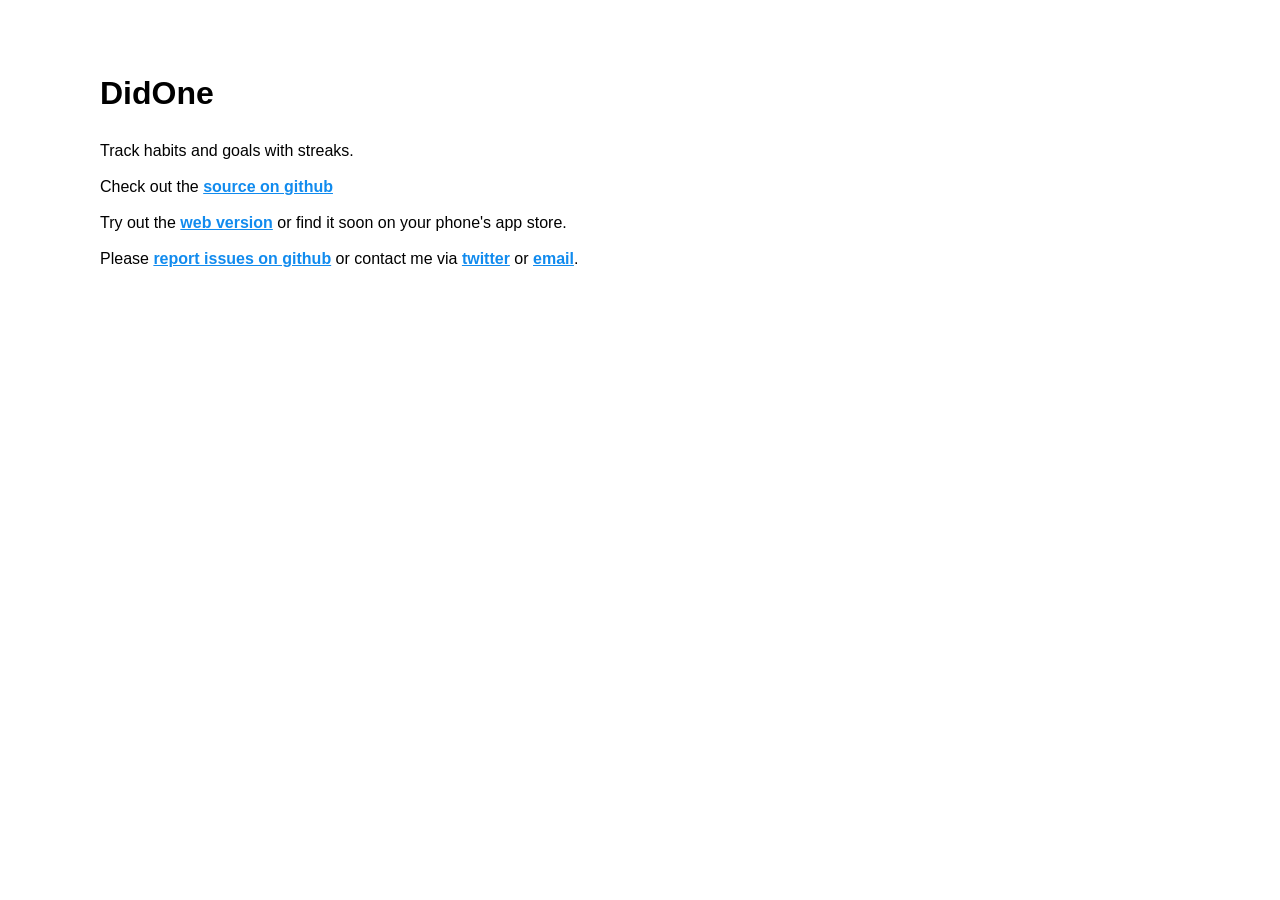
<file: web/index.html>
<html>
  <head>
    <meta charset="UTF-8" />
    <title>DidOne</title>
    <link rel="stylesheet" href="index.css" />
  </head>
  <body>
    <main>
      <h1>DidOne</h1>
      <p>Track habits and goals with streaks.</p>
      <p>
        Check out the
        <a href="https://github.com/aloyuv/didit/">source on github</a>
      </p>
      <p>
        Try out the
        <a href="https://aloyuv.github.io/didit/">web version</a> or find it
        soon on your phone's app store.
      </p>

      <p>
        Please
        <a href="https://github.com/aloyuv/didit/issues"
          >report issues on github</a
        >
        or contact me via <a href="https://x.com/ubershmekel">twitter</a> or
        <a href="mailto:ubershmekel@gmail.com">email</a>.
      </p>

      <!-- <script
      src="https://cdn.jsdelivr.net/npm/app-redirect-page/dist/app-redirect-page.js"
      data-ios="https://apps.apple.com/app/id000000000"
      data-android="https://play.google.com/store/apps/details?id=com.example.app"
      data-delayms="350"
      data-heading="Get the full app"
      data-target-selector="#app-cta"
      data-newtab="true"
    ></script> -->
    </main>
  </body>
</html>
</file>
<file: web/index.css>
/* MVP.css v1.17.3 - https://github.com/andybrewer/mvp */

:root {
  --active-brightness: 0.85;
  --border-radius: 5px;
  --box-shadow: 2px 2px 10px;
  --color-accent: #118bee15;
  --color-bg: #fff;
  --color-bg-secondary: #e9e9e9;
  --color-link: #118bee;
  --color-secondary: #920de9;
  --color-secondary-accent: #920de90b;
  --color-shadow: #f4f4f4;
  --color-table: #118bee;
  --color-text: #000;
  --color-text-secondary: #999;
  --color-scrollbar: #cacae8;
  --font-family: -apple-system, BlinkMacSystemFont, "Segoe UI", Roboto, Oxygen-Sans, Ubuntu, Cantarell, "Helvetica Neue", sans-serif;
  --hover-brightness: 1.2;
  --justify-important: center;
  --justify-normal: left;
  --line-height: 1.5;
  --width-card: 285px;
  --width-card-medium: 460px;
  --width-card-wide: 800px;
  --width-content: 1080px;
}

@media (prefers-color-scheme: dark) {
  :root[color-mode="user"] {
    --color-accent: #0097fc4f;
    --color-bg: #333;
    --color-bg-secondary: #555;
    --color-link: #0097fc;
    --color-secondary: #e20de9;
    --color-secondary-accent: #e20de94f;
    --color-shadow: #bbbbbb20;
    --color-table: #0097fc;
    --color-text: #f7f7f7;
    --color-text-secondary: #aaa;
  }
}

html {
  scroll-behavior: smooth;
}

@media (prefers-reduced-motion: reduce) {
  html {
    scroll-behavior: auto;
  }
}

/* Layout */
article aside {
  background: var(--color-secondary-accent);
  border-left: 4px solid var(--color-secondary);
  padding: 0.01rem 0.8rem;
}

body {
  background: var(--color-bg);
  color: var(--color-text);
  font-family: var(--font-family);
  line-height: var(--line-height);
  margin: 0;
  overflow-x: hidden;
  padding: 0;
}

footer,
header,
main {
  margin: 0 auto;
  max-width: var(--width-content);
  padding: 3rem 1rem;
}

hr {
  background-color: var(--color-bg-secondary);
  border: none;
  height: 1px;
  margin: 4rem 0;
  width: 100%;
}

section {
  display: flex;
  flex-wrap: wrap;
  justify-content: var(--justify-important);
}

section img,
article img {
  max-width: 100%;
}

section pre {
  overflow: auto;
}

section aside {
  border: 1px solid var(--color-bg-secondary);
  border-radius: var(--border-radius);
  box-shadow: var(--box-shadow) var(--color-shadow);
  margin: 1rem;
  padding: 1.25rem;
  width: var(--width-card);
}

section aside:hover {
  box-shadow: var(--box-shadow) var(--color-bg-secondary);
}

[hidden] {
  display: none;
}

/* Headers */
article header,
div header,
main header {
  padding-top: 0;
}

header {
  text-align: var(--justify-important);
}

header a b,
header a em,
header a i,
header a strong {
  margin-left: 0.5rem;
  margin-right: 0.5rem;
}

header nav img {
  margin: 1rem 0;
}

section header {
  padding-top: 0;
  width: 100%;
}

/* Nav */
nav {
  align-items: center;
  display: flex;
  font-weight: bold;
  justify-content: space-between;
  margin-bottom: 7rem;
}

nav ul {
  list-style: none;
  padding: 0;
}

nav ul li {
  display: inline-block;
  margin: 0 0.5rem;
  position: relative;
  text-align: left;
}

/* Nav Dropdown */
nav ul li:hover ul {
  display: block;
}

nav ul li:focus-within ul {
  display: block;
}

nav ul li ul {
  background: var(--color-bg);
  border: 1px solid var(--color-bg-secondary);
  border-radius: var(--border-radius);
  box-shadow: var(--box-shadow) var(--color-shadow);
  display: none;
  height: auto;
  left: -2px;
  padding: 0.5rem 1rem;
  position: absolute;
  top: 1.7rem;
  white-space: nowrap;
  width: auto;
  z-index: 1;
}

nav ul li ul::before {
  /* fill gap above to make mousing over them easier */
  content: "";
  position: absolute;
  left: 0;
  right: 0;
  top: -0.5rem;
  height: 0.5rem;
}

nav ul li ul li,
nav ul li ul li a {
  display: block;
}

/* Nav for Mobile */
@media (max-width: 768px) {
  nav {
    flex-wrap: wrap;
  }

  nav ul li {
    width: calc(100% - 1em);
  }

  nav ul li ul {
    border: none;
    box-shadow: none;
    display: block;
    position: static;
  }
}

/* Typography */
code,
samp {
  background-color: var(--color-accent);
  border-radius: var(--border-radius);
  color: var(--color-text);
  display: inline-block;
  margin: 0 0.1rem;
  padding: 0 0.5rem;
}

details {
  margin: 1.3rem 0;
}

details summary {
  font-weight: bold;
  cursor: pointer;
}

h1,
h2,
h3,
h4,
h5,
h6 {
  line-height: var(--line-height);
  text-wrap: balance;
}

mark {
  padding: 0.1rem;
}

ol li,
ul li {
  padding: 0.2rem 0;
}

p {
  margin: 0.75rem 0;
  padding: 0;
  width: 100%;
}

pre {
  margin: 1rem 0;
  max-width: var(--width-card-wide);
  padding: 1rem 0;
}

pre code,
pre samp {
  display: block;
  max-width: var(--width-card-wide);
  padding: 0.5rem 2rem;
  white-space: pre-wrap;
}

small {
  color: var(--color-text-secondary);
}

sup {
  background-color: var(--color-secondary);
  border-radius: var(--border-radius);
  color: var(--color-bg);
  font-size: xx-small;
  font-weight: bold;
  margin: 0.2rem;
  padding: 0.2rem 0.3rem;
  position: relative;
  top: -2px;
}

/* Links */
a {
  color: var(--color-link);
  display: inline-block;
  font-weight: bold;
  text-decoration: underline;
}

a:visited,
area:visited {
  color: var(--color-secondary);
}

a:hover {
  filter: brightness(var(--hover-brightness));
}

a:active {
  filter: brightness(var(--active-brightness));
}

a b,
a em,
a i,
a strong,
button,
input[type="submit"] {
  border-radius: var(--border-radius);
  display: inline-block;
  font-size: medium;
  font-weight: bold;
  line-height: var(--line-height);
  margin: 0.5rem 0;
  padding: 1rem 2rem;
}

button,
input[type="submit"] {
  font-family: var(--font-family);
}

button:hover,
input[type="submit"]:hover {
  cursor: pointer;
  filter: brightness(var(--hover-brightness));
}

button:active,
input[type="submit"]:active {
  filter: brightness(var(--active-brightness));
}

a b,
a strong,
button,
input[type="submit"] {
  background-color: var(--color-link);
  border: 2px solid var(--color-link);
  color: var(--color-bg);
}

a em,
a i {
  border: 2px solid var(--color-link);
  border-radius: var(--border-radius);
  color: var(--color-link);
  display: inline-block;
  padding: 1rem 2rem;
}

article aside a {
  color: var(--color-secondary);
}

/* Images */
figure {
  margin: 0;
  padding: 0;
}

figure img {
  max-width: 100%;
}

figure figcaption {
  color: var(--color-text-secondary);
}

/* Forms */
button:disabled,
input:disabled {
  background: var(--color-bg-secondary);
  border-color: var(--color-bg-secondary);
  color: var(--color-text-secondary);
  cursor: not-allowed;
}

button[disabled]:hover,
input[type="submit"][disabled]:hover {
  filter: none;
}

form {
  border: 1px solid var(--color-bg-secondary);
  border-radius: var(--border-radius);
  box-shadow: var(--box-shadow) var(--color-shadow);
  display: block;
  max-width: var(--width-card-wide);
  min-width: var(--width-card);
  padding: 1.5rem;
  text-align: var(--justify-normal);
}

form header {
  margin: 1.5rem 0;
  padding: 1.5rem 0;
}

input,
label,
select,
textarea {
  display: block;
  font-size: inherit;
  max-width: var(--width-card-wide);
}

input[type="checkbox"],
input[type="radio"] {
  display: inline-block;
}

input[type="checkbox"] + label,
input[type="radio"] + label {
  display: inline-block;
  font-weight: normal;
  position: relative;
  top: 1px;
}

input[type="range"] {
  padding: 0.4rem 0;
}

input,
select,
textarea {
  border: 1px solid var(--color-bg-secondary);
  border-radius: var(--border-radius);
  margin-bottom: 1rem;
  padding: 0.4rem 0.8rem;
}

input[type="text"],
input[type="password"],
input[type="email"],
textarea {
  width: calc(100% - 1.6rem);
}

input[readonly],
textarea[readonly] {
  background-color: var(--color-bg-secondary);
}

label {
  font-weight: bold;
  margin-bottom: 0.2rem;
}

/* Popups */
dialog {
  max-width: 90%;
  max-height: 85dvh;
  margin: auto;
  padding-block: 0;
  padding-inline: 20px;
  border: 1px solid var(--color-bg-secondary);
  border-radius: 0.5rem;
  overscroll-behavior: contain;
  scroll-behavior: smooth;
  scrollbar-width: none; /* Hide scrollbar for Firefox */
  -ms-overflow-style: none; /* Hide scrollbar for IE and Edge */
  scrollbar-color: transparent transparent;
  animation: bottom-to-top 0.25s ease-in-out forwards;
}

dialog::-webkit-scrollbar {
  width: 0;
  display: none;
}

dialog::-webkit-scrollbar-track {
  background: transparent;
}

dialog::-webkit-scrollbar-thumb {
  background-color: transparent;
}

@media (min-width: 650px) {
  dialog {
    max-width: 39rem;
  }
}

dialog::backdrop {
  background-color: rgba(0, 0, 0, 0.5);
}

@keyframes bottom-to-top {
  0% {
    opacity: 0;
    transform: translateY(10%);
  }

  100% {
    opacity: 1;
    transform: translateY(0);
  }
}

dialog hr {
  margin-block: 1rem;
}

/* Tables */
table {
  border: 1px solid var(--color-bg-secondary);
  border-radius: var(--border-radius);
  border-spacing: 0;
  display: inline-block;
  max-width: 100%;
  overflow-x: auto;
  padding: 0;
  white-space: nowrap;
}

table td,
table th,
table tr {
  padding: 0.4rem 0.8rem;
  text-align: var(--justify-important);
}

table thead {
  background-color: var(--color-table);
  border-collapse: collapse;
  border-radius: var(--border-radius);
  color: var(--color-bg);
  margin: 0;
  padding: 0;
}

table thead tr:first-child th:first-child {
  border-top-left-radius: var(--border-radius);
}

table thead tr:first-child th:last-child {
  border-top-right-radius: var(--border-radius);
}

table thead th:first-child,
table tr td:first-child {
  text-align: var(--justify-normal);
}

table tr:nth-child(even) {
  background-color: var(--color-accent);
}

/* Quotes */
blockquote {
  display: block;
  font-size: x-large;
  line-height: var(--line-height);
  margin: 1rem auto;
  max-width: var(--width-card-medium);
  padding: 1.5rem 1rem;
  text-align: var(--justify-important);
}

blockquote footer {
  color: var(--color-text-secondary);
  display: block;
  font-size: small;
  line-height: var(--line-height);
  padding: 1.5rem 0;
}

/* Scrollbars */
* {
  scrollbar-width: thin;
  scrollbar-color: var(--color-scrollbar) transparent;
}

*::-webkit-scrollbar {
  width: 5px;
  height: 5px;
}

*::-webkit-scrollbar-track {
  background: transparent;
}

*::-webkit-scrollbar-thumb {
  background-color: var(--color-scrollbar);
  border-radius: 10px;
}
</file>
